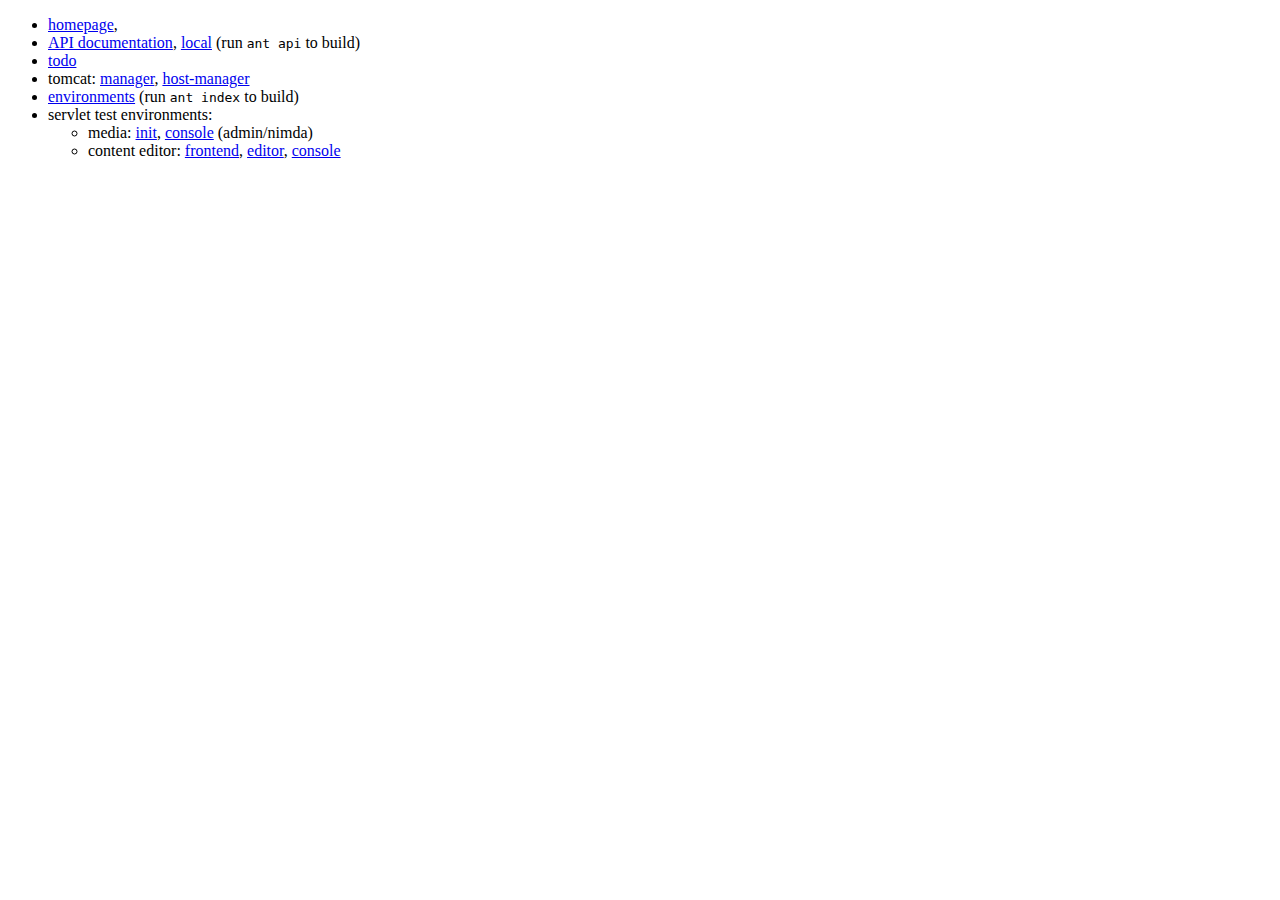
<file: index.html>
<!DOCTYPE HTML PUBLIC "-//W3C//DTD HTML 4.01 Transitional//EN"  "http://www.w3.org/TR/html4/loose.dtd">
<html>
	<head>
		<meta http-equiv="content-type" content="text/html; charset=utf-8">
		<title>COPE - Cope with Object Persistence</title>
	</head>
	<body>
		<ul>
			<li>
				<a href="https://exedio.github.io/">homepage</a>,
			</li>
			<li>
				<a href="https://exedio.github.io/api/">API documentation</a>,
				<a href="build/api/index.html">local</a> (run <code>ant api</code> to build)
			</li>
			<li><a href="TODO">todo</a>
			<li>
				tomcat:
				<a href="http://localhost:8080/manager/html">manager</a>,
				<a href="http://localhost:8080/host-manager/html">host-manager</a>
			</li>
			<li><a href="build/environments/">environments</a> (run <code>ant index</code> to build)</li>
			<li>
				servlet test environments:
				<ul>
					<li>
						media:
						<a href="http://localhost:8080/cope-runtime-servlet/init/">init</a>,
						<a href="http://localhost:8080/cope-runtime-servlet/mediaConsole">console</a>
						(admin/nimda)
					</li>
					<li>
						content editor:
						<a href="http://localhost:8080/cope-runtime-servlet/edited/">frontend</a>,
						<a href="http://localhost:8080/cope-runtime-servlet/edited/contentEditorLogin.html">editor</a>,
						<a href="http://localhost:8080/cope-runtime-servlet/editedConsole">console</a>
					</li>
				</ul>
			</li>
		</ul>
	</body>
</html>
</file>
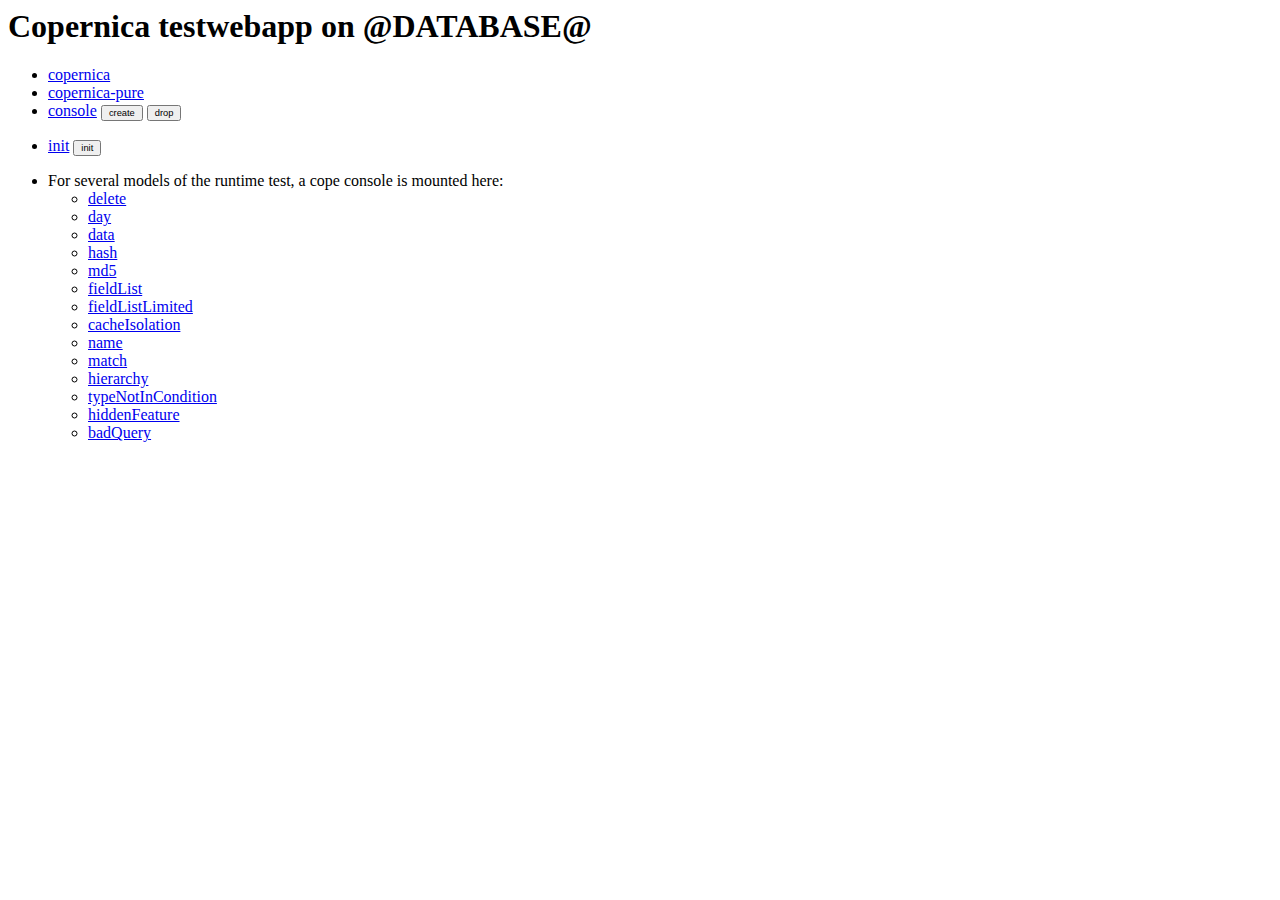
<file: copernica/index.html>
<html>
	<head>
		<title>Copernica - @DATABASE@</title>
		<style language="text/css">
			input
			{
				font-size:7pt;
			}
		</style>
	</head>
	<body>
		<h1>Copernica testwebapp on @DATABASE@</h1>
		<ul>
			<li><a href="@HOST@copetest-@DATABASE@/copernica.jsp">copernica</a></li>
			<li><a href="@HOST@copetest-@DATABASE@/copernica-pure.jsp">copernica-pure</a></li>
			<li>
				<form action="@HOST@copetest-@DATABASE@/console?schema=" method="POST">
					<a href="@HOST@copetest-@DATABASE@/console">console</a>
					<input type="submit" name="CREATE" value="create" />
					<input type="submit" name="DROP" value="drop" />
				</form>
			</li>
			<li>
				<form action="@HOST@copetest-@DATABASE@/init.jsp" method="POST">
					<a href="@HOST@copetest-@DATABASE@/init.jsp">init</a>
					<input type="submit" name="INIT" value="init" />
				</form>
			</li>
			<li>
				For several models of the runtime test,
				a cope console is mounted here:
				<ul>
					<li><a href="@HOST@copelibtest-@DATABASE@/delete/console">delete</a></li>
					<li><a href="@HOST@copelibtest-@DATABASE@/day/console">day</a></li>
					<li><a href="@HOST@copelibtest-@DATABASE@/data/console">data</a></li>
					<li><a href="@HOST@copelibtest-@DATABASE@/hash/console">hash</a></li>
					<li><a href="@HOST@copelibtest-@DATABASE@/md5/console">md5</a></li>
					<li><a href="@HOST@copelibtest-@DATABASE@/fieldList/console">fieldList</a></li>
					<li><a href="@HOST@copelibtest-@DATABASE@/fieldListLimited/console">fieldListLimited</a></li>
					<li><a href="@HOST@copelibtest-@DATABASE@/cacheIsolation/console">cacheIsolation</a></li>
					<li><a href="@HOST@copelibtest-@DATABASE@/name/console">name</a></li>
					<li><a href="@HOST@copelibtest-@DATABASE@/match/console">match</a></li>
					<li><a href="@HOST@copelibtest-@DATABASE@/hierarchy/console">hierarchy</a></li>
					<li><a href="@HOST@copelibtest-@DATABASE@/typeNotInCondition/console">typeNotInCondition</a></li>
					<li><a href="@HOST@copelibtest-@DATABASE@/hiddenFeature/console">hiddenFeature</a></li>
					<li><a href="@HOST@copelibtest-@DATABASE@/badQuery/console">badQuery</a></li>
				</ul>
			</li>
		</ul>
	</body>
</html>
</file>
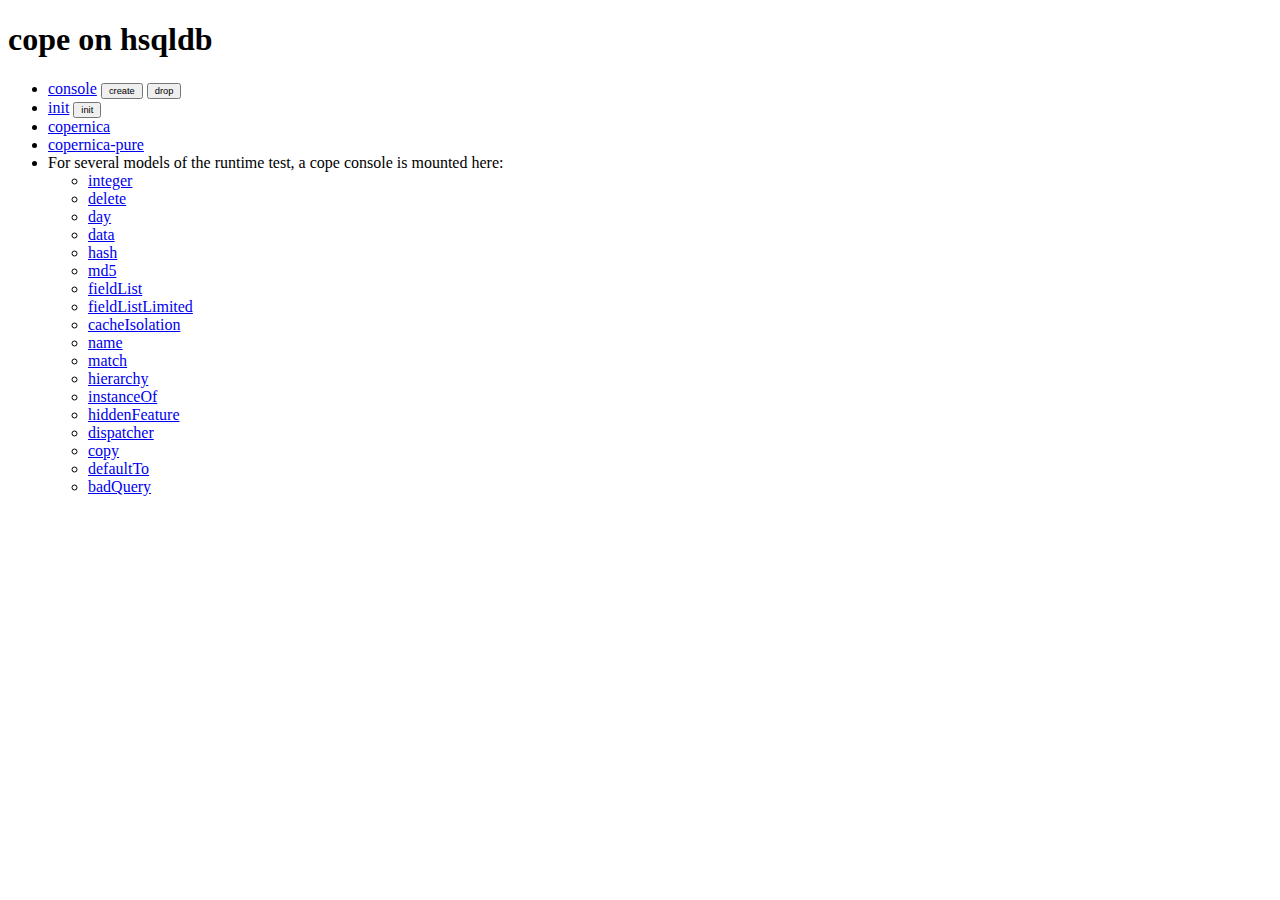
<file: environment.html>
<!DOCTYPE HTML PUBLIC "-//W3C//DTD HTML 4.01 Transitional//EN"  "http://www.w3.org/TR/html4/loose.dtd">
<html>
	<head>
		<meta http-equiv="content-type" content="text/html; charset=utf-8">
		<title>cope on hsqldb</title>
		<style type="text/css">
			input
			{
				font-size:7pt;
			}
		</style>
	</head>
	<body>
		<h1>cope on hsqldb</h1>
		<ul>
			<li>
				<form action="@HOST@copetest-hsqldb/console/schema.html" method="POST">
					<a href="@HOST@copetest-hsqldb/console">console</a>
					<input type="submit" name="schema.create" value="create" />
					<input type="submit" name="schema.drop" value="drop" />
				</form>
			</li>
			<li>
				<form action="@HOST@copetest-hsqldb/init.jsp" method="POST">
					<a href="@HOST@copetest-hsqldb/init.jsp">init</a>
					<input type="submit" name="INIT" value="init" />
				</form>
			</li>
			<li><a href="@HOST@copetest-hsqldb/copernica.jsp">copernica</a></li>
			<li><a href="@HOST@copetest-hsqldb/copernica-pure.jsp">copernica-pure</a></li>
			<li>
				For several models of the runtime test,
				a cope console is mounted here:
				<ul>
					<li><a href="@HOST@copelibtest-hsqldb/integer/console">integer</a></li>
					<li><a href="@HOST@copelibtest-hsqldb/delete/console">delete</a></li>
					<li><a href="@HOST@copelibtest-hsqldb/day/console">day</a></li>
					<li><a href="@HOST@copelibtest-hsqldb/data/console">data</a></li>
					<li><a href="@HOST@copelibtest-hsqldb/hash/console">hash</a></li>
					<li><a href="@HOST@copelibtest-hsqldb/md5/console">md5</a></li>
					<li><a href="@HOST@copelibtest-hsqldb/fieldList/console">fieldList</a></li>
					<li><a href="@HOST@copelibtest-hsqldb/fieldListLimited/console">fieldListLimited</a></li>
					<li><a href="@HOST@copelibtest-hsqldb/cacheIsolation/console">cacheIsolation</a></li>
					<li><a href="@HOST@copelibtest-hsqldb/name/console">name</a></li>
					<li><a href="@HOST@copelibtest-hsqldb/match/console">match</a></li>
					<li><a href="@HOST@copelibtest-hsqldb/hierarchy/console">hierarchy</a></li>
					<li><a href="@HOST@copelibtest-hsqldb/instanceOf/console">instanceOf</a></li>
					<li><a href="@HOST@copelibtest-hsqldb/hiddenFeature/console">hiddenFeature</a></li>
					<li><a href="@HOST@copelibtest-hsqldb/dispatcher/console">dispatcher</a></li>
					<li><a href="@HOST@copelibtest-hsqldb/copy/console">copy</a></li>
					<li><a href="@HOST@copelibtest-hsqldb/defaultTo/console">defaultTo</a></li>
					<li><a href="@HOST@copelibtest-hsqldb/badQuery/console">badQuery</a></li>
				</ul>
			</li>
		</ul>
	</body>
</html>
</file>
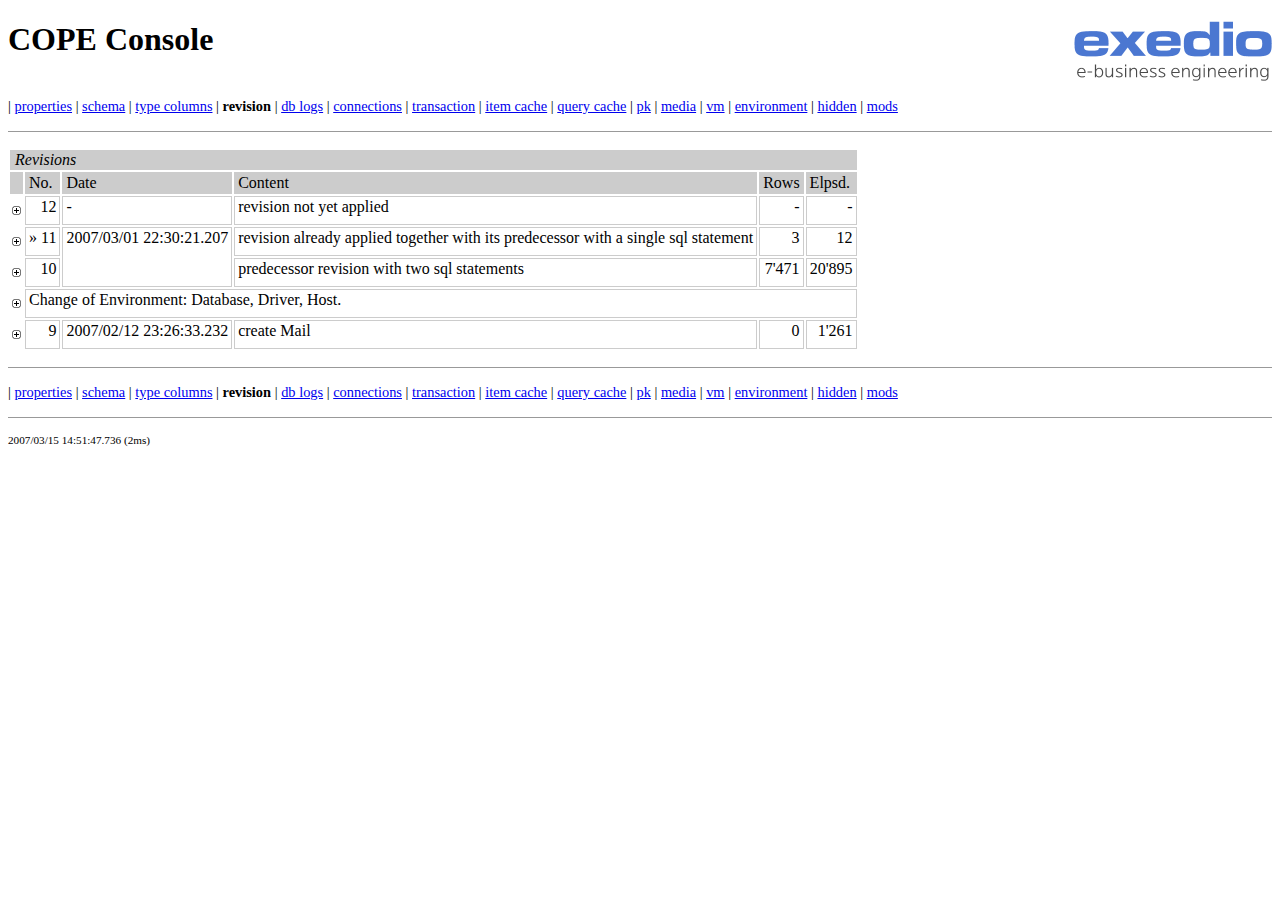
<file: console/mockup-migration/migration.html>
<!DOCTYPE HTML PUBLIC "-//W3C//DTD HTML 4.01 Transitional//EN"  "http://www.w3.org/TR/html4/loose.dtd">
<html>
	<head>
		<meta http-equiv="content-type" content="text/html; charset=utf-8">
		<title>COPE Console - revision</title>
		<link rel="STYLESHEET" type="text/css" href="console.css">
		<script>
			function toggleRev(image,revision,dateRevision,bodies)
			{
				var imageSrc = image.src;
				if(imageSrc.substring(imageSrc.length-8)=="true.png")
				{
					image.src = imageSrc.substring(0, imageSrc.length-8) + "false.png";
					for(body=0; body<bodies; body++)
						document.getElementById("r"+revision+"b"+body).style.display = "none";
					document.getElementById("r"+dateRevision+"d").rowSpan -= bodies;
				}
				else
				{
					image.src = imageSrc.substring(0, imageSrc.length-9) + "true.png";
					for(body=0; body<bodies; body++)
						document.getElementById("r"+revision+"b"+body).style.display = "table-row";
					document.getElementById("r"+dateRevision+"d").rowSpan += bodies;
				}
			}
			function toggleEnv(image,number)
			{
				var imageSrc = image.src;
				var expandElement = document.getElementById("e"+number);
				if(imageSrc.substring(imageSrc.length-8)=="true.png")
				{
					image.src = imageSrc.substring(0, imageSrc.length-8) + "false.png";
					expandElement.style.display = "none";
				}
				else
				{
					image.src = imageSrc.substring(0, imageSrc.length-9) + "true.png";
					expandElement.style.display = "block";
				}
			}
		</script>
		<style>
			tr.sql
			{
				display:none;
			}
			tr.sql td
			{
				border-color:#ddf;
				background-color:#ddf;
				color:#007;
			}
			td.toggle
			{
				border-width:0px;
				padding:10px 2px;
			}
			tr.sql td.toggle
			{
				border-width:0px;
				background-color:#fff;
			}
		</style>
	</head>
	<body>
		<a href="http://www.exedio.com/" target="_blank"><img src="logo.png" width="198" height="60" align="right"></a>
		<h1><a href="http://cope.sourceforge.net/" target="_blank">COPE</a> Console</h1>
		<br clear="right">
		<div class="menu">
			| <a href="?">properties</a>
			| <a href="?schema=">schema</a>
			| <a href="?t=tc">type columns</a>
			| <b>revision</b>
			| <a href="?t=dblog">db logs</a>
			| <a href="?t=cp">connections</a>
			| <a href="?t=cp">transaction</a>
			| <a href="?t=ca">item cache</a>
			| <a href="?t=qca">query cache</a>
			| <a href="?t=pk">pk</a>
			| <a href="?t=m">media</a>
			| <a href="?t=vm">vm</a>
			| <a href="?t=env">environment</a>
			| <a href="?t=hidden">hidden</a>
			| <a href="?t=ml">mods</a>
		</div>
		<hr>
		<table>
			<caption>Revisions</caption>
			<tr><th></th><th>No.</th><th>Date</th><th>Content</th><th>Rows</th><th>Elpsd.</th></tr>
			<tr>
				<td class="toggle"><img src="nodefalse.png" onClick="toggleRev(this,12,12,1)"></td>
				<td>12</td>
				<td id="r12d" class="text">-</td>
				<td class="text">revision not yet applied</td>
				<td>-</td>
				<td>-</td>
			</tr>
			<tr id="r12b0" class="sql">
				<td class="toggle" colspan="2"></td>
				<td class="text">drop table "Item"</td>
				<td>-</td>
				<td>-</td>
			</tr>
			<tr>
				<td class="toggle"><img src="nodefalse.png" onClick="toggleRev(this,11,11,1)"></td>
				<td>&#187;&nbsp;11</td>
				<td id="r11d" class="text" rowspan="2">2007/03/01 22:30:21.207</td>
				<td class="text">revision already applied together with its predecessor with a single sql statement</td>
				<td>3</td>
				<td>12</td>
			</tr>
			<tr id="r11b0" class="sql">
				<td class="toggle" colspan="2"></td>
				<td class="text">
					create table "Mail"(
					"this" integer,"created" bigint,
					"body" blob,"toSend" integer,
					"sentDate" bigint,"failedDate" bigint,
					"exceptionStacktrace" text character set utf8 binary,
					constraint "Mail_Pk" primary key("this"),
					constraint "Mail_this_CkPk" check(("this">=-2147483647) AND ("this"&lt;=2147483647)),
					constraint "Mail_created_Ck" check(("created" IS NOT NULL) AND (("created">=-9223372036854775808) AND ("created"&lt;=9223372036854775807))),
					constraint "Mail_body_Ck" check((LENGTH("body")&lt;=100000) OR ("body" IS NULL)),
					constraint "Mail_toSend_Ck" check(("toSend" IS NOT NULL) AND ("toSend" IN (0,1))),
					constraint "Mail_sentDate_Ck" check((("sentDate">=-9223372036854775808) AND ("sentDate"&lt;=9223372036854775807)) OR ("sentDate" IS NULL)),
					constraint "Mail_failedDate_Ck" check((("failedDate">=-9223372036854775808) AND ("failedDate"&lt;=9223372036854775807)) OR ("failedDate" IS NULL)),
					constraint "Mail_excepStack_Ck" check((LENGTH("exceptionStacktrace")&lt;=1500) OR ("exceptionStacktrace" IS NULL)))
				</td>
				<td>3</td>
				<td>12</td>
			</tr>
			<tr>
				<td class="toggle"><img src="nodefalse.png" onClick="toggleRev(this,10,11,2)"></td>
				<td>10</td>
				<td class="text">predecessor revision with two sql statements</td>
				<td>7'471</td>
				<td>20'895</td>
			</tr>
			<tr id="r10b0" class="sql">
				<td class="toggle" colspan="2"></td>
				<td class="text">alter table "Media" add column "mediaContentType" varchar(61) character set utf8 binary</td>
				<td>3'736</td>
				<td>16'996</td>
			</tr>
			<tr id="r10b1" class="sql">
				<td class="toggle" colspan="2"></td>
				<td class="text">update Media set mediaContentType=concat(mediaMajor, '/', mediaMinor) where mediaMajor is not null and mediaMinor is not null</td>
				<td>3'735</td>
				<td>3'899</td>
			</tr>
			<tr>
				<td class="toggle"><img src="nodefalse.png" onClick="toggleEnv(this,0)"></td>
				<td class="text" colspan="5">
					<div>Change of Environment: Database, Driver, Host.</div>
					<table id="e0" class="expand">
						<tr>
							<th rowspan="2">Database</th>
							<td class="text">MySQL 5.0.32-Debian_3-log (5.0)</td>
						</tr>
						<tr>
							<td class="text">MySQL 5.0.30-Debian_3-log (5.0)</td>
						</tr>
						<tr>
							<th rowspan="2">Driver</th>
							<td class="text">MySQL-AB JDBC Driver mysql-connector-java-5.0.3 ( $Date: 2006-07-26 17:26:47 +0200 (Wed, 26 Jul 2006) $, $Revision: 5553 $ ) (5.0)</td>
						</tr>
						<tr>
							<td class="text">MySQL-AB JDBC Driver mysql-connector-java-5.0.2 ( $Date: 2006-06-26 17:26:47 +0200 (Wed, 26 Jul 2006) $, $Revision: 5543 $ ) (5.0)</td>
						</tr>
						<tr>
							<th rowspan="2">Host</th>
							<td class="text">localhost</td>
						</tr>
						<tr>
							<td class="text">kroesus</td>
						</tr>
					</table>
				</th>
			</tr>
			<tr>
				<td class="toggle"><img src="nodefalse.png" onClick="toggleRev(this,9,9,1)"></td>
				<td>9</td>
				<td id="r9d" class="text">2007/02/12 23:26:33.232</td>
				<td class="text">create Mail</td>
				<td>0</td>
				<td>1'261</td>
			</tr>
			<tr id="r9b0" class="sql">
				<td class="toggle" colspan="2"></td>
				<td class="text">create table "Mail"("this" integer,"created" bigint,"body" MEDIUMBLOB,"toSend" integer,"sentDate" bigint,"failedDate" bigint,"exceptionStacktrace" text character set utf8 binary,constraint "Mail_Pk" primary key("this"),constraint "Mail_this_CkPk" check(("this">=-2147483647) AND ("this"<=2147483647)),constraint "Mail_created_Ck" check(("created" IS NOT NULL) AND (("created">=-9223372036854775808) AND ("created"<=9223372036854775807))),constraint "Mail_body_Ck" check((LENGTH("body")<=100000) OR ("body" IS NULL)),constraint "Mail_toSend_Ck" check(("toSend" IS NOT NULL) AND ("toSend" IN (0,1))),constraint "Mail_sentDate_Ck" check((("sentDate">=-9223372036854775808) AND ("sentDate"<=9223372036854775807)) OR ("sentDate" IS NULL)),constraint "Mail_failedDate_Ck" check((("failedDate">=-9223372036854775808) AND ("failedDate"<=9223372036854775807)) OR ("failedDate" IS NULL)),constraint "Mail_excepStack_Ck" check((LENGTH("exceptionStacktrace")<=1500) OR ("exceptionStacktrace" IS NULL))) engine=innodb</td>
				<td>0</td>
				<td>1'261</td>
			</tr>
		</table>
		<hr>
		<div class="menu">
			| <a href="?">properties</a>
			| <a href="?schema=">schema</a>
			| <a href="?t=tc">type columns</a>
			| <b>revision</b>
			| <a href="?t=dblog">db logs</a>
			| <a href="?t=cp">connections</a>
			| <a href="?t=cp">transaction</a>
			| <a href="?t=ca">item cache</a>
			| <a href="?t=qca">query cache</a>
			| <a href="?t=pk">pk</a>
			| <a href="?t=m">media</a>
			| <a href="?t=vm">vm</a>
			| <a href="?t=env">environment</a>
			| <a href="?t=hidden">hidden</a>
			| <a href="?t=ml">mods</a>
		</div>
		<hr>
		<div class="footer">2007/03/15&nbsp;14:51:47.736 (2ms)</div>
	</body>
</html>
</file>
<file: console/mockup-migration/console.css>
h1 a { text-decoration:none; }
h1 a:visited { color:#000; }
h1 a:link    { color:#000; }
h1 a:visited { color:#000; }
h1 a:active  { color:#000; }
h1 a:hover   { color:#000; background-color:#fff; }

div.authenticated
{
	font-size:70%;
}

div.notauthenticated
{
	font-size:70%;
	color:#e00;
}

div.menu
{
	font-size:90%;
}

hr
{
	height:0px;
	margin:1em 0px;
	border-width:0px;
	border-top:1px solid #999;
}

table th
{
	text-align:left;
	vertical-align:top;
	background:#ccc;
	border:solid 1px #ccc;
	padding:1px 3px;
	font-weight:normal;
}

table td
{
	text-align:right;
	vertical-align:top;
	border:solid 1px #ccc;
	padding:1px 3px;
}

table caption
{
	font-style:italic;
	text-align:left;
	white-space:nowrap;
	background:#ccc;
	padding:1px 5px;
	border:solid 2px white;
	border-bottom-width:0px;
}

table td.text
{
	text-align:left;
}

table tr.inconsistent td
{
	background:#C00;
}

table tr.unspecified
{
	display:none;
}

table tr.unspecified th
{
	background:#CCB;
}

table tr.unspecified td
{
	background:#FFE;
}

table th.color0 { margin:0px; background:#ccc; border-color:#ccc; text-align:left; padding-left:0.3em; }
table th.color1 { margin:0px; background:#fff; border-color:#fff; text-align:left; padding-left:0.3em; }

table td.color0 { margin:0px; background:#ddf; border-color:#ddf; }
table td.color1 { margin:0px; background:#fff; border-color:#ddf; }

div.message
{
	color: #000;
	background-color: #FCC;
	margin-top: 20px;
	margin-bottom: 20px;
	padding: 5px;
	border-width: 3px;
	border-color: #800;
	border-style: solid;
}

div.footer
{
	font-size:70%;
}

img
{
	border:0;
}

img.logo
{
	float:right;
	width:198px;
	height:60px;
}

img.check
{
	width:13px;
	height:13px;
}

img.write
{
	width:8px;
	height:14px;
}

img.node
{
	width:9px;
	height:9px;
}

.expand
{
	display:none;
}

span.textedit input
{
	display:none;
}

li.timelog { color:#ccc; }
</file>
